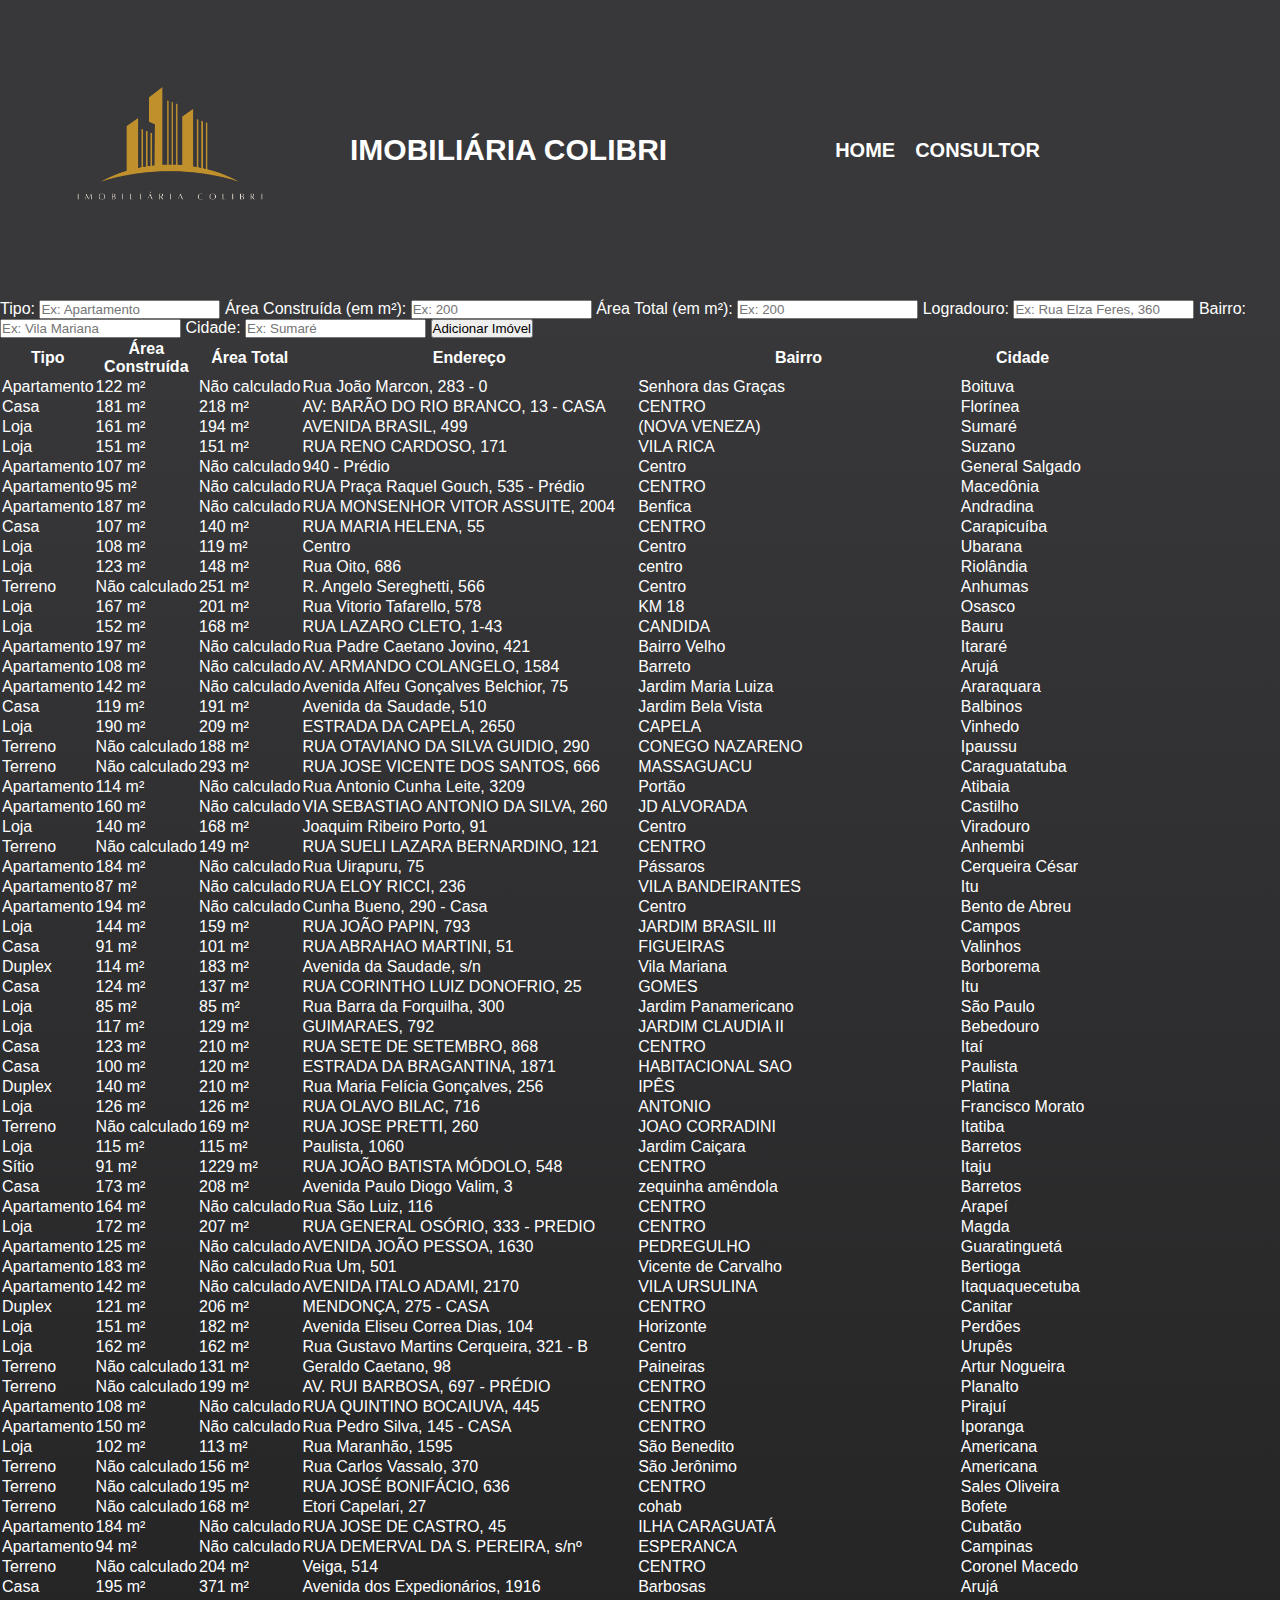
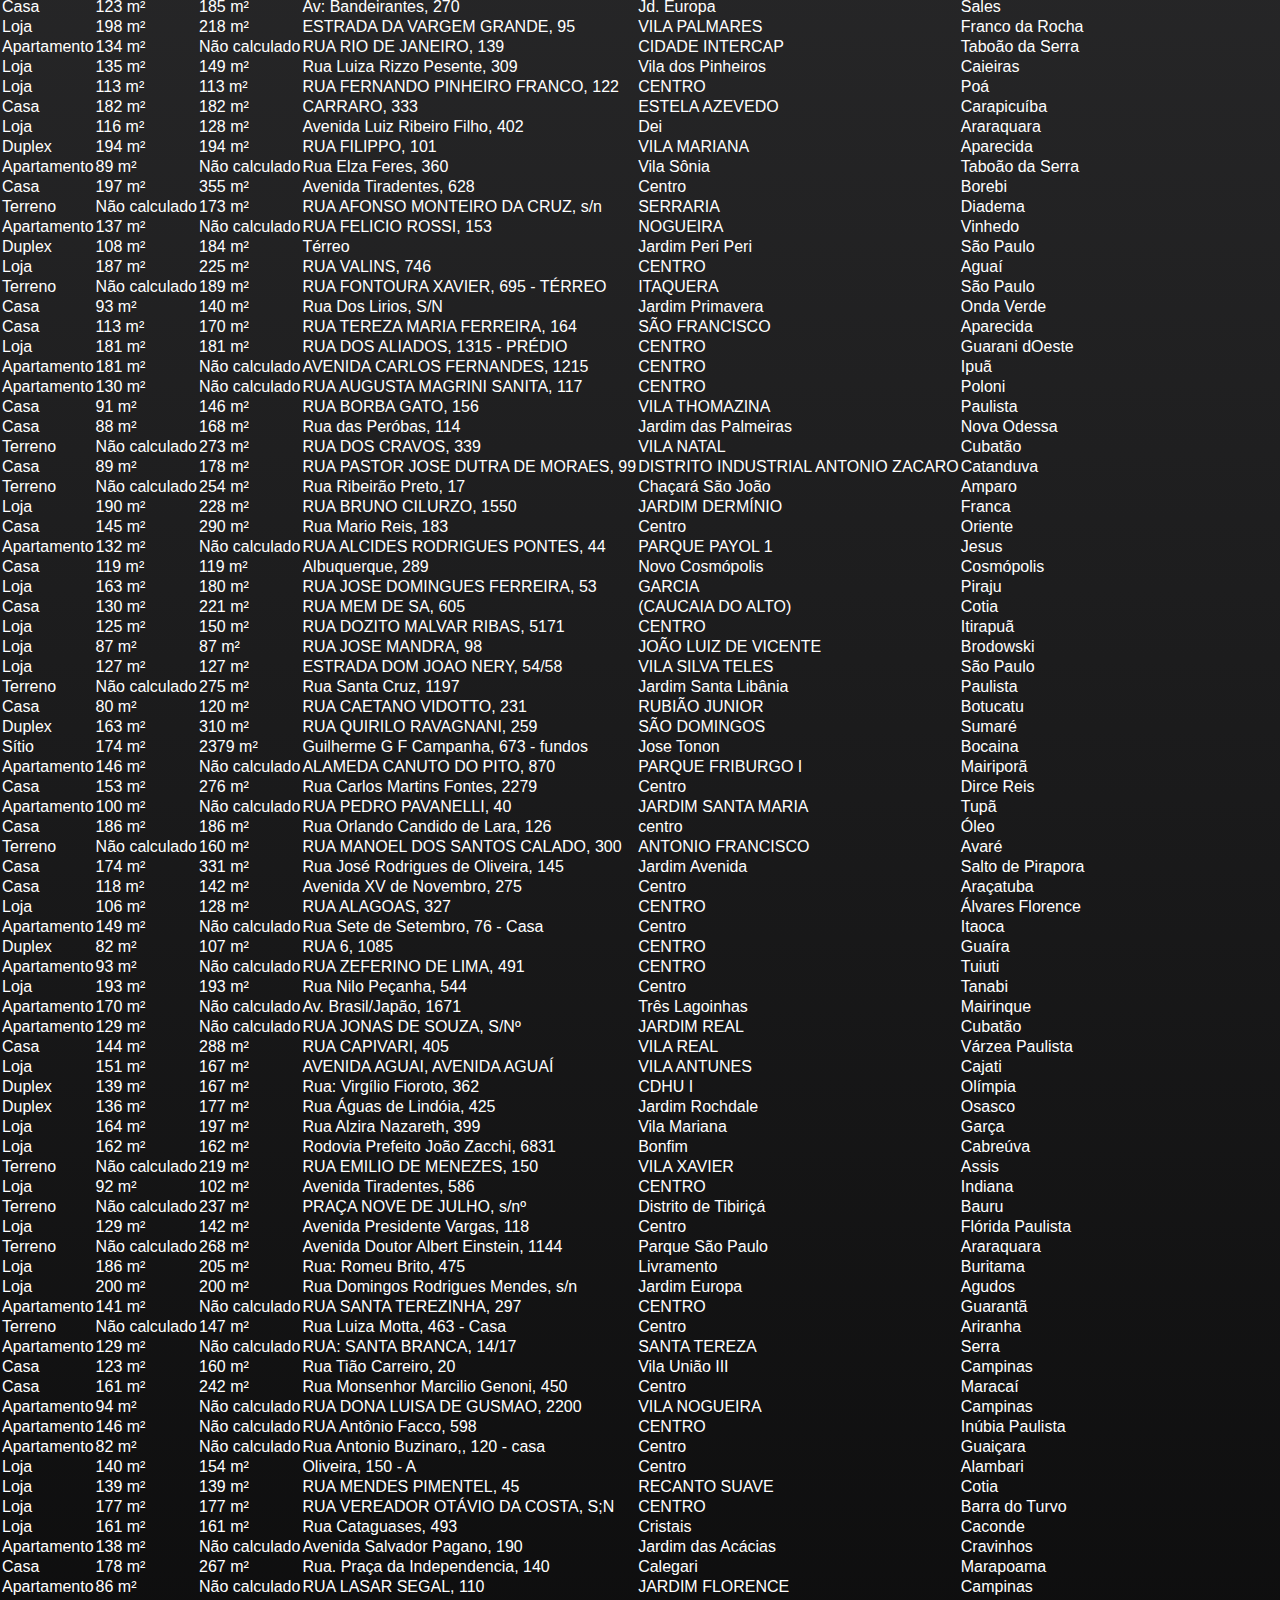
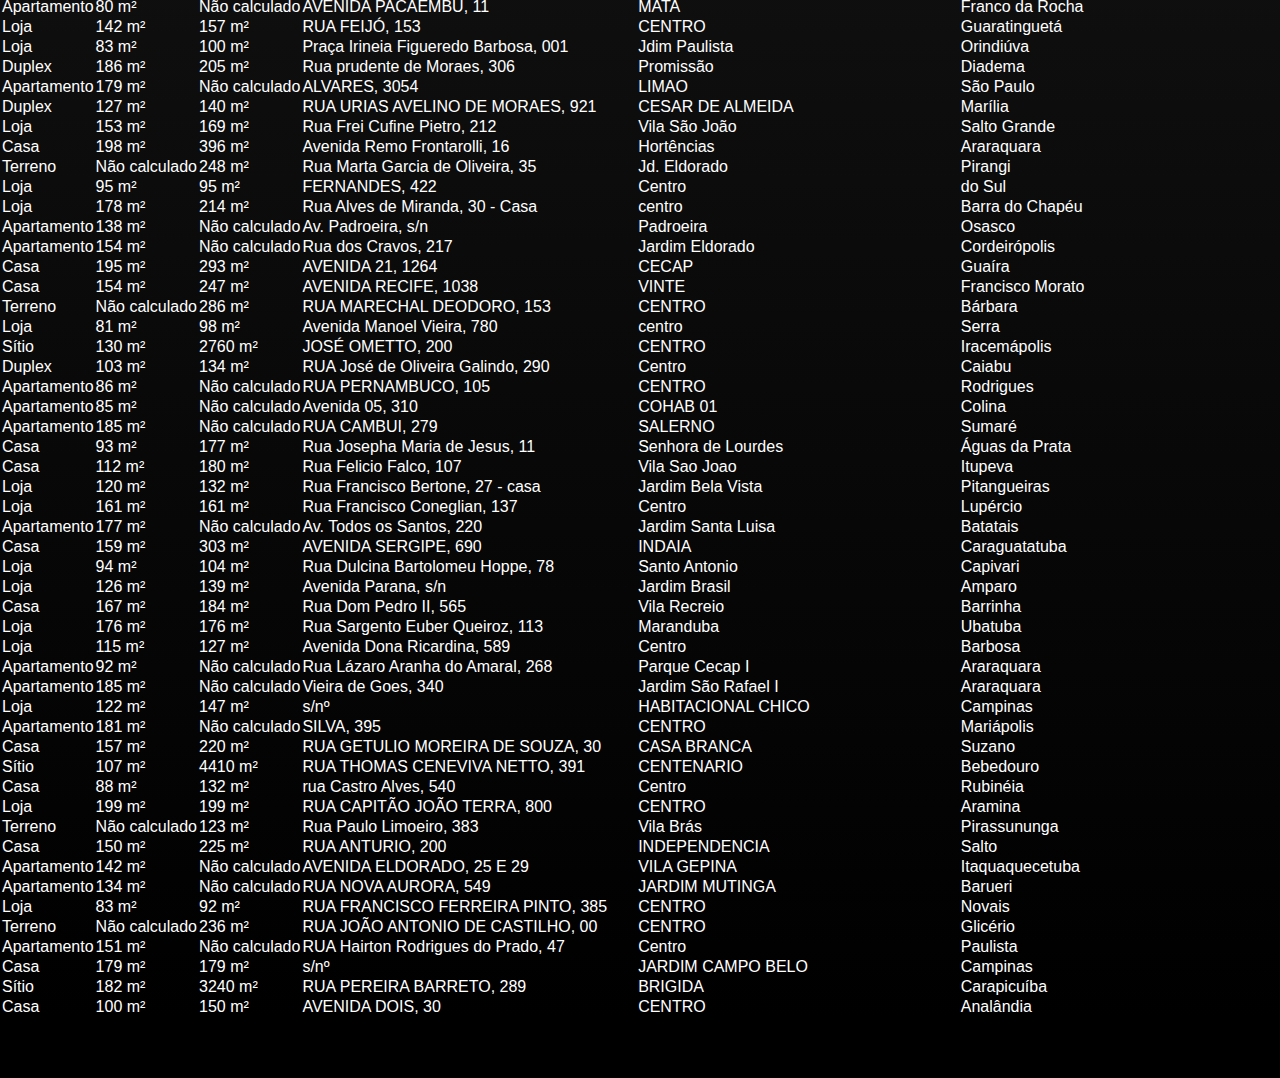
<file: consultor.html>
<!DOCTYPE html>
<html lang="pt-br">

<head>
    <meta charset="UTF-8" />
    <meta name="viewport" content="width=device-width, initial-scale=1.0" />
    <title>Consultor</title>
    <link rel="stylesheet" href="stylesheet/consultor.css">
</head>

<body>
    <header>
        <div class="branding">
            <img src="imagens_consultor/imobiliarialogo.png" alt="Logo da Imobiliária original">
            <h1>Imobiliária Colibri</h1>
        </div>
        <nav>
            <ul class="menu">
                <li><a href="home.html">Home</a></li>
                <li><a href="consultor.html">Consultor</a></li>
            </ul>
        </nav>
    </header>

    <main>

        <label for="inTipo">Tipo: </label>
        <input type="text" id="inTipo" required placeholder="Ex: Apartamento">
        
        <label for="inAreaC">Área Construída (em m²): </label>
        <input type="text" id="inAreaC" required placeholder="Ex: 200">

        <label for="inAreaT">Área Total (em m²): </label>
        <input type="text" id="inAreaT" required placeholder="Ex: 200">

        <label for="inLogradouro">Logradouro: </label>
        <input type="text" id="inLogradouro" required placeholder="Ex: Rua Elza Feres, 360">

        <label for="inBairro">Bairro: </label>
        <input type="text" id="inBairro" required placeholder="Ex: Vila Mariana">

        <label for="inCidade">Cidade: </label>
        <input type="text" id="inCidade" required placeholder="Ex: Sumaré">

        <button type="button" id="btAdicionar">Adicionar Imóvel</button>

        <table id="tbSaida"></table>

        <script src="DadosImobiliaria.js"></script>
        <script src="consultor.js"></script>
    </main>

    <footer></footer>

</body>

</html>
</file>
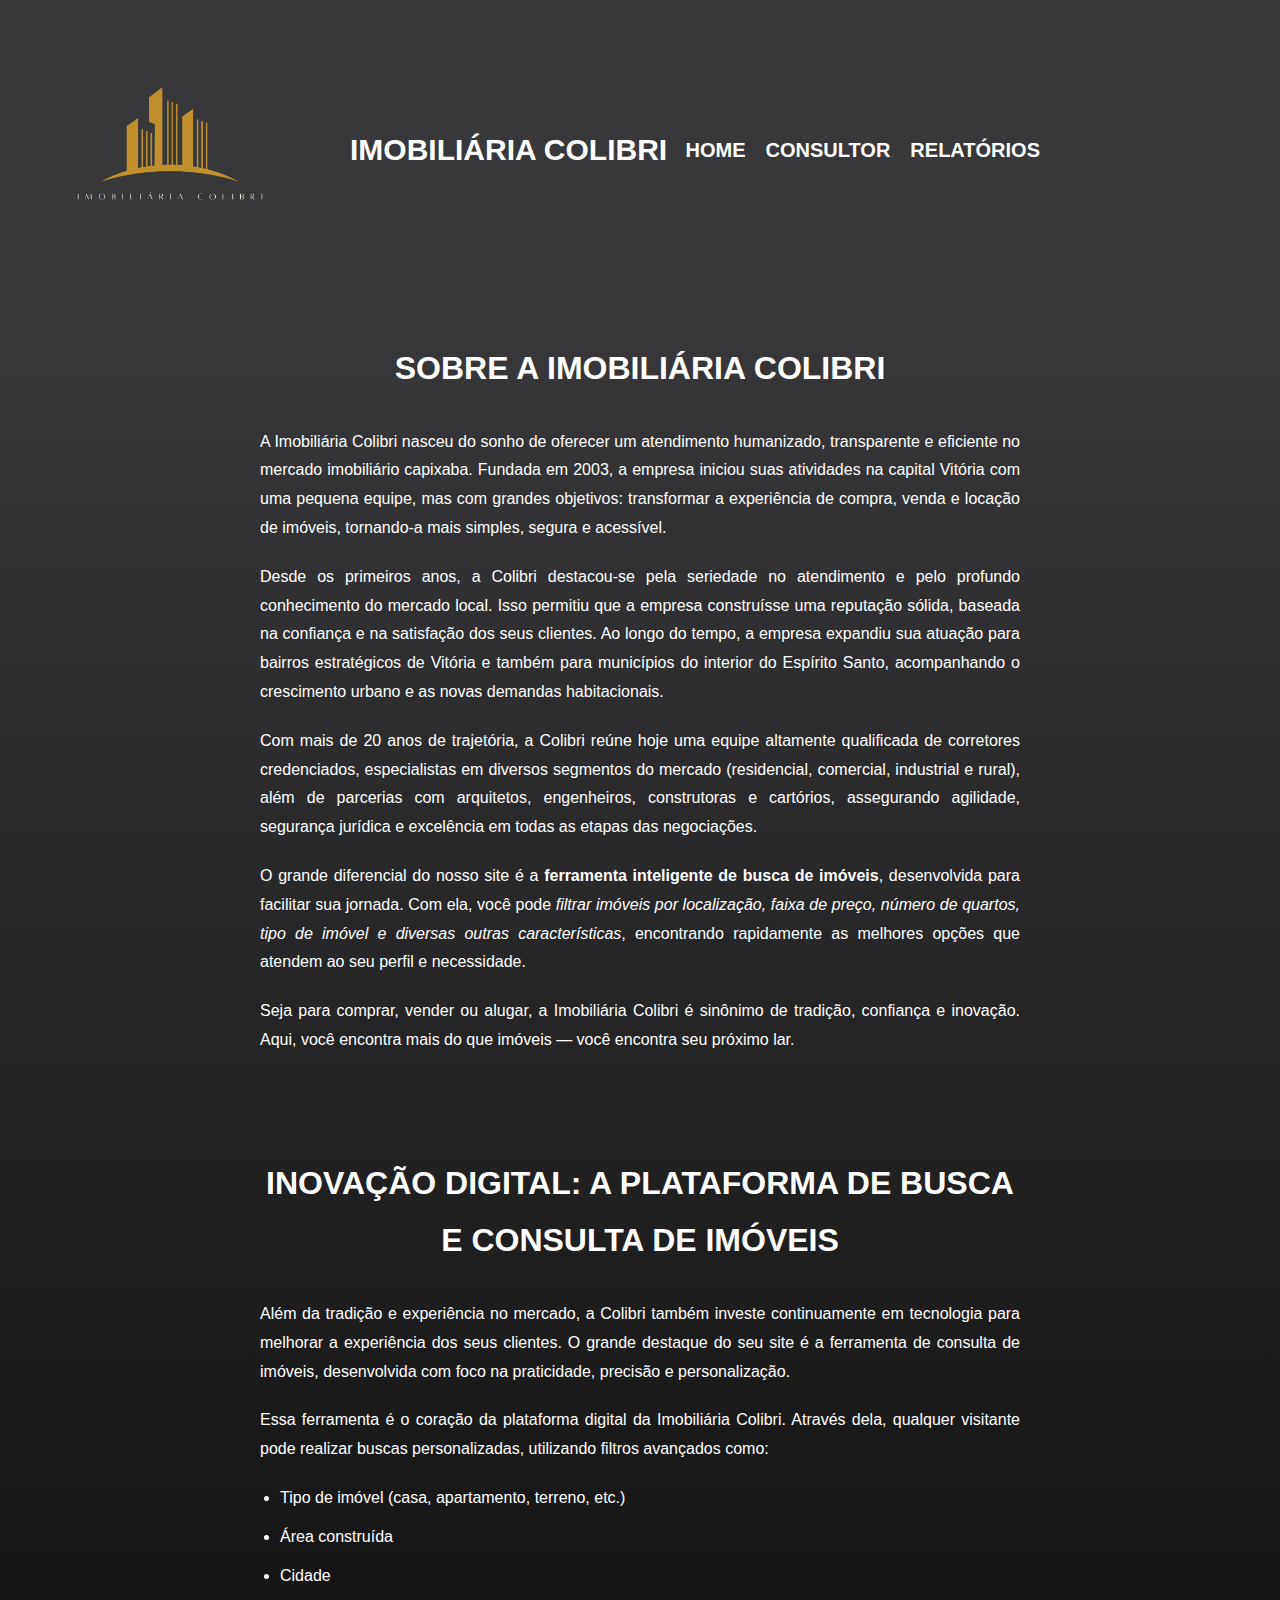
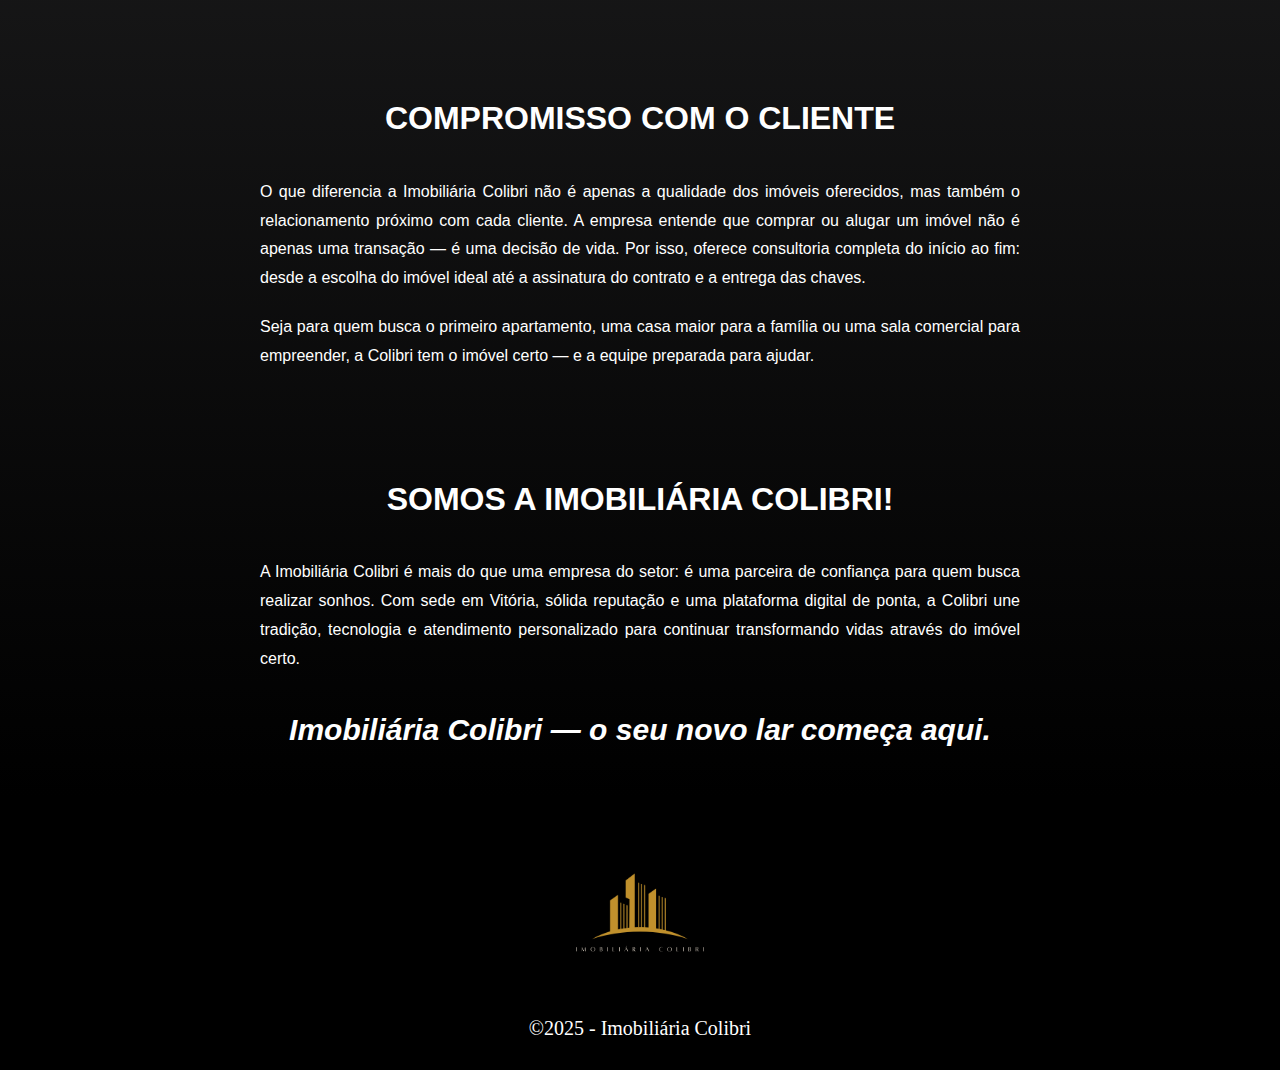
<file: home.html>
<!DOCTYPE html>
<html lang="pt-br">

<head>
  <meta charset="UTF-8">
  <meta http-equiv="X-UA-Compatible" content="IE=edge">
  <meta name="viewport" content="width=device-width, initial-scale=1.0">
  <title>Home Imobiliária</title>
  <link rel="stylesheet" href="stylesheet/home.css">
</head>

<body>
  <header>
    <div class="logo">
      <img src="imagens_home/imobiliarialogo.png" alt="Logo da Imobiliária original">
      <h1>Imobiliária Colibri</h1>
    </div>
    <nav>
      <ul class="menu">
        <li><a href="home.html">Home</a></li>
        <li><a href="consultor.html">Consultor</a></li>
        <li><a href="relatorios.html">Relatórios</a></li>
      </ul>
    </nav>
  </header>

  <main>
    <section class="sobre">
      <h1>Sobre a Imobiliária Colibri</h1>

      <p>A Imobiliária Colibri nasceu do sonho de oferecer um atendimento humanizado, transparente e eficiente no
        mercado imobiliário capixaba. Fundada em 2003, a empresa iniciou suas atividades na capital Vitória com uma
        pequena equipe, mas com grandes objetivos: transformar a experiência de compra, venda e locação de imóveis,
        tornando-a mais simples, segura e acessível.</p>

      <p>Desde os primeiros anos, a Colibri destacou-se pela seriedade no atendimento e pelo profundo conhecimento do
        mercado local. Isso permitiu que a empresa construísse uma reputação sólida, baseada na confiança e na
        satisfação dos seus clientes. Ao longo do tempo, a empresa expandiu sua atuação para bairros estratégicos de
        Vitória e também para municípios do interior do Espírito Santo, acompanhando o crescimento urbano e as novas
        demandas habitacionais.</p>

      <p>Com mais de 20 anos de trajetória, a Colibri reúne hoje uma equipe altamente qualificada de corretores
        credenciados, especialistas em diversos segmentos do mercado (residencial, comercial, industrial e rural), além
        de parcerias com arquitetos, engenheiros, construtoras e cartórios, assegurando agilidade, segurança jurídica e
        excelência em todas as etapas das negociações.</p>

      <p>O grande diferencial do nosso site é a <strong>ferramenta inteligente de busca de imóveis</strong>,
        desenvolvida para facilitar sua jornada. Com ela, você pode <em>filtrar imóveis por localização, faixa de preço,
          número de quartos, tipo de imóvel e diversas outras características</em>, encontrando rapidamente as melhores
        opções que atendem ao seu perfil e necessidade.</p>

      <p>Seja para comprar, vender ou alugar, a Imobiliária Colibri é sinônimo de tradição, confiança e inovação. Aqui,
        você encontra mais do que imóveis — você encontra seu próximo lar.</p>
    </section>

    <section class="consultor">
      <h1>Inovação digital: a plataforma de busca e consulta de imóveis</h1>

      <p>Além da tradição e experiência no mercado, a Colibri também investe continuamente em tecnologia para melhorar a
        experiência dos seus clientes. O grande destaque do seu site é a ferramenta de consulta de imóveis, desenvolvida
        com foco na praticidade, precisão e personalização.</p>

      <p>
        Essa ferramenta é o coração da plataforma digital da Imobiliária Colibri. Através dela, qualquer visitante pode
        realizar buscas personalizadas, utilizando filtros avançados como:
        <li>Tipo de imóvel (casa, apartamento, terreno, etc.)</li>
        <li>Área construída</li>
        <li>Cidade</li>
      </p>
    </section>

    <section class="compromisso">
      <h1>Compromisso com o cliente</h1>

      <p>
        O que diferencia a Imobiliária Colibri não é apenas a qualidade dos imóveis oferecidos, mas também o
        relacionamento próximo com cada cliente. A empresa entende que comprar ou alugar um imóvel não é apenas uma
        transação — é uma decisão de vida. Por isso, oferece consultoria completa do início ao fim: desde a escolha do
        imóvel ideal até a assinatura do contrato e a entrega das chaves.
      </p>

      <p>
        Seja para quem busca o primeiro apartamento, uma casa maior para a família ou uma sala comercial para
        empreender, a Colibri tem o imóvel certo — e a equipe preparada para ajudar.
      </p>
    </section>

    <section class="final">
      <h1>Somos a Imobiliária Colibri!</h1>

      <p>
        A Imobiliária Colibri é mais do que uma empresa do setor: é uma parceira de confiança para quem busca realizar
        sonhos. Com sede em Vitória, sólida reputação e uma plataforma digital de ponta, a Colibri une tradição,
        tecnologia e atendimento personalizado para continuar transformando vidas através do imóvel certo.
      </p>

      <div class="frase-final">
        <em>Imobiliária Colibri — o seu novo lar começa aqui.</em>
      </div>
    </section>
  </main>

  <footer>
    <img src="imagens_home/imobiliarialogopreta.png" alt="Logo da Imobiliária preta">
    <p class="copyright">&copy;2025 - Imobiliária Colibri</p>
  </footer>
</body>
</file>
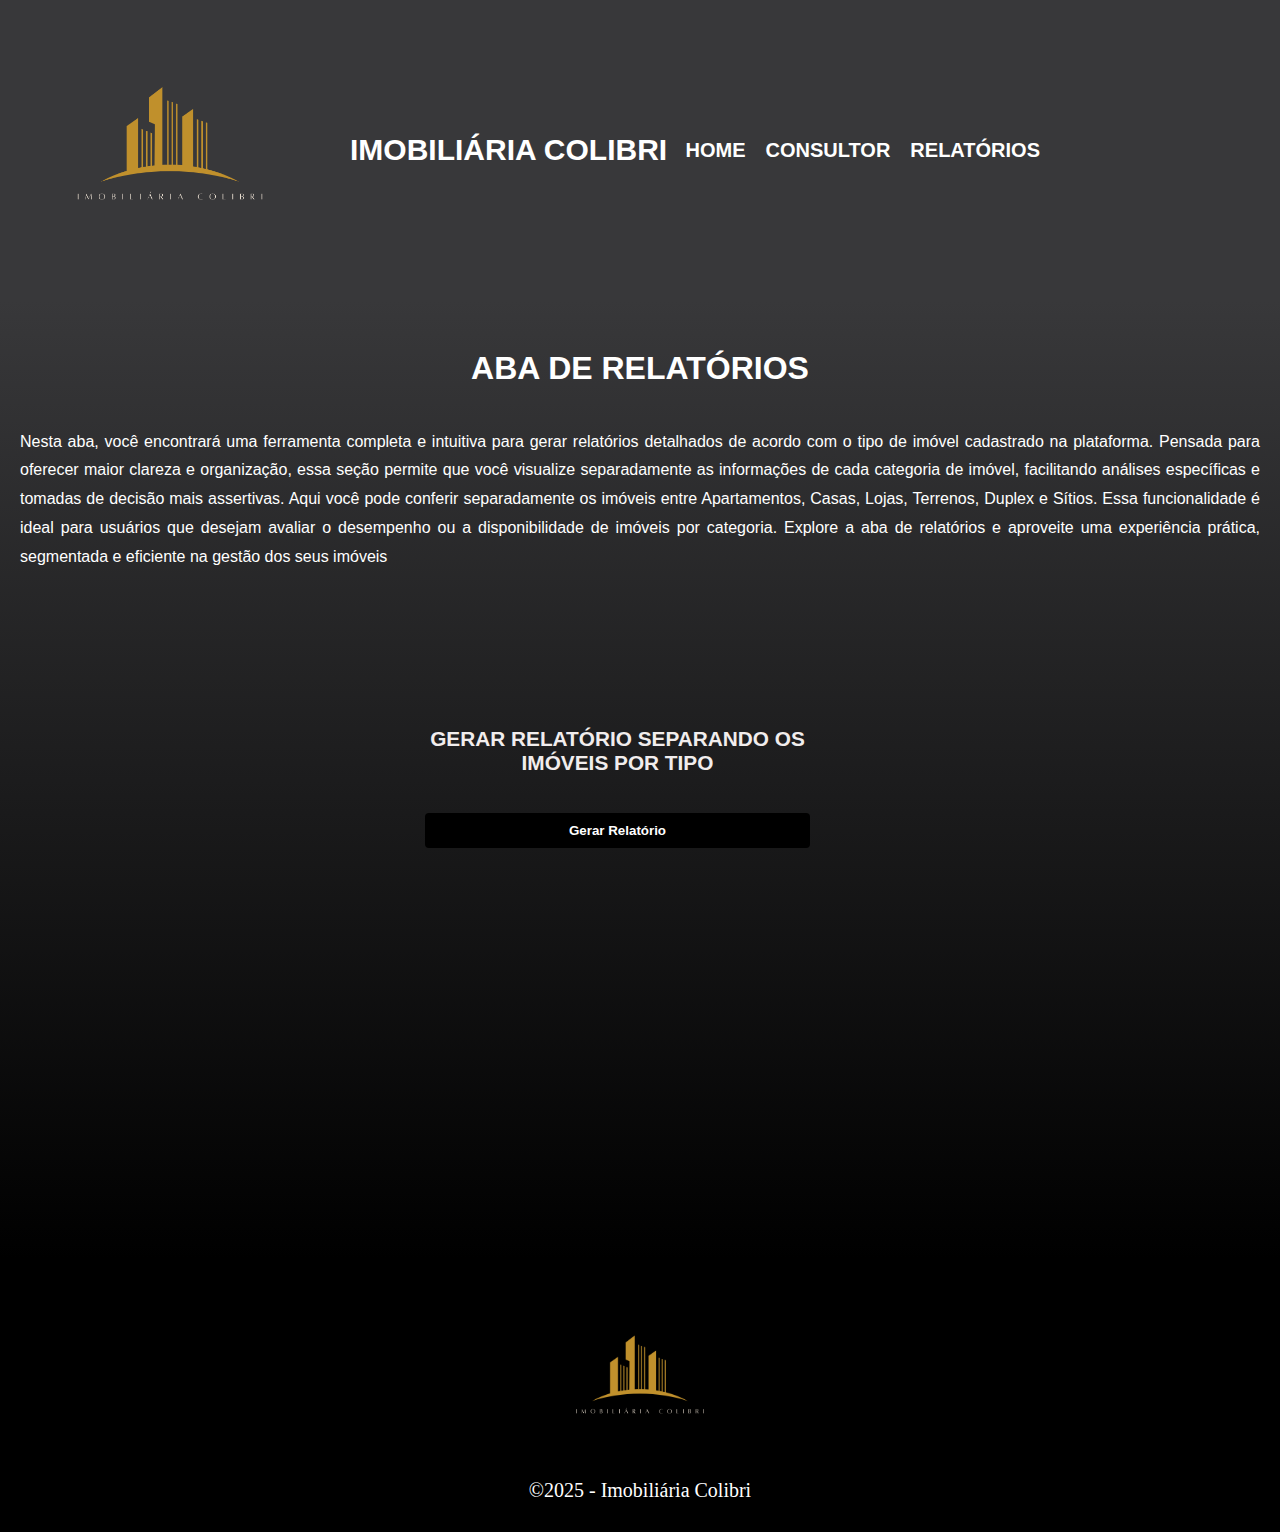
<file: relatorios.html>
<!DOCTYPE html>
<html lang="pt-br">

<head>
    <meta charset="UTF-8" />
    <meta name="viewport" content="width=device-width, initial-scale=1.0" />
    <title>Relatórios</title>
    <link rel="stylesheet" href="stylesheet/relatorios.css">
</head>

<body>
    <header>
        <div class="logo">
            <img src="imagens_relatorios/imobiliarialogo.png" alt="Logo da Imobiliária original">
            <h1>Imobiliária Colibri</h1>
        </div>
        <nav>
            <ul class="menu">
                <li><a href="home.html">Home</a></li>
                <li><a href="consultor.html">Consultor</a></li>
                <li><a href="relatorios.html">Relatórios</a></li>
            </ul>
        </nav>
    </header>

    <main>
        <section class="textoRelatorio">
            <h1>Aba de Relatórios</h1>

            <p>Nesta aba, você encontrará uma ferramenta completa e intuitiva para gerar relatórios detalhados de acordo
                com o tipo de imóvel cadastrado na plataforma. Pensada para oferecer maior clareza e organização, essa
                seção permite que você visualize separadamente as informações de cada categoria de imóvel, facilitando
                análises específicas e tomadas de decisão mais assertivas. Aqui você pode conferir separadamente os
                imóveis entre Apartamentos, Casas, Lojas, Terrenos, Duplex e Sítios. Essa funcionalidade é ideal para
                usuários que desejam avaliar o desempenho ou a disponibilidade de imóveis por categoria. Explore a aba
                de relatórios e aproveite uma experiência prática, segmentada e eficiente na gestão dos seus imóveis</p>
        </section>

        <section class="relatorios">
            <!--Função para gerar um relatório detalhado separando os imóveis conforme seus tipos-->
            <form id="relatorioDeTipos" class="formRelatorioTipo">
                <h3 class="tituloRelatorioTipo">Gerar relatório separando os imóveis por tipo</h3>

                <input type="submit" value="Gerar Relatório" class="botaoRelatorioTipo">
            </form>
            <form action=""></form>
        </section>
        
        <section class="tabelas">
            <table id="tbApartamentos" class="tabelaRelatorioTipo"></table>
            <table id="tbCasas" class="tabelaRelatorioTipo"></table>
            <table id="tbLojas" class="tabelaRelatorioTipo"></table>
            <table id="tbTerrenos" class="tabelaRelatorioTipo"></table>
            <table id="tbDuplex" class="tabelaRelatorioTipo"></table>
            <table id="tbSitios" class="tabelaRelatorioTipo"></table>
        </section>

        <script src="DadosImobiliaria.js"></script>
        <script src="relatorios.js"></script>
    </main>

    <footer>
        <img src="imagens_relatorios/imobiliarialogopreta.png" alt="Logo da Imobiliária preta">
        <p class="copyright">&copy;2025 - Imobiliária Colibri</p>
    </footer>

</body>
</file>
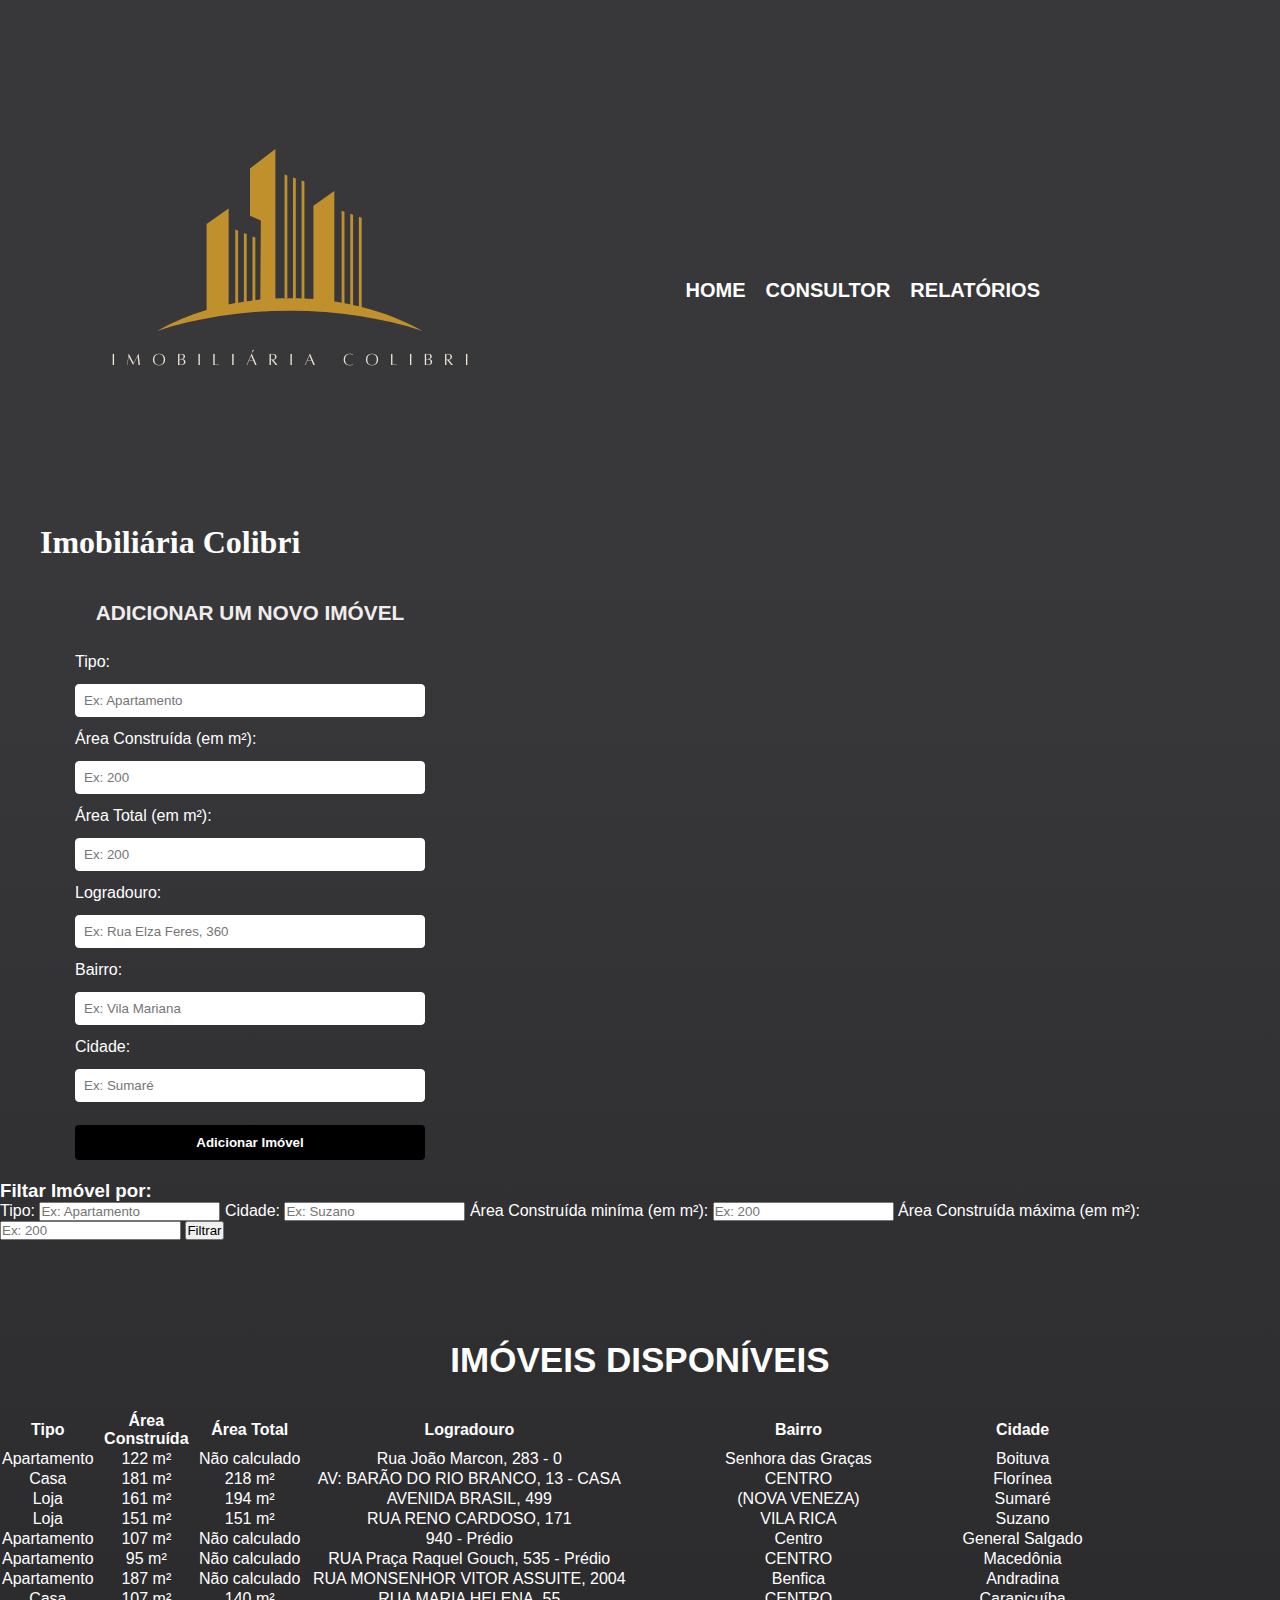
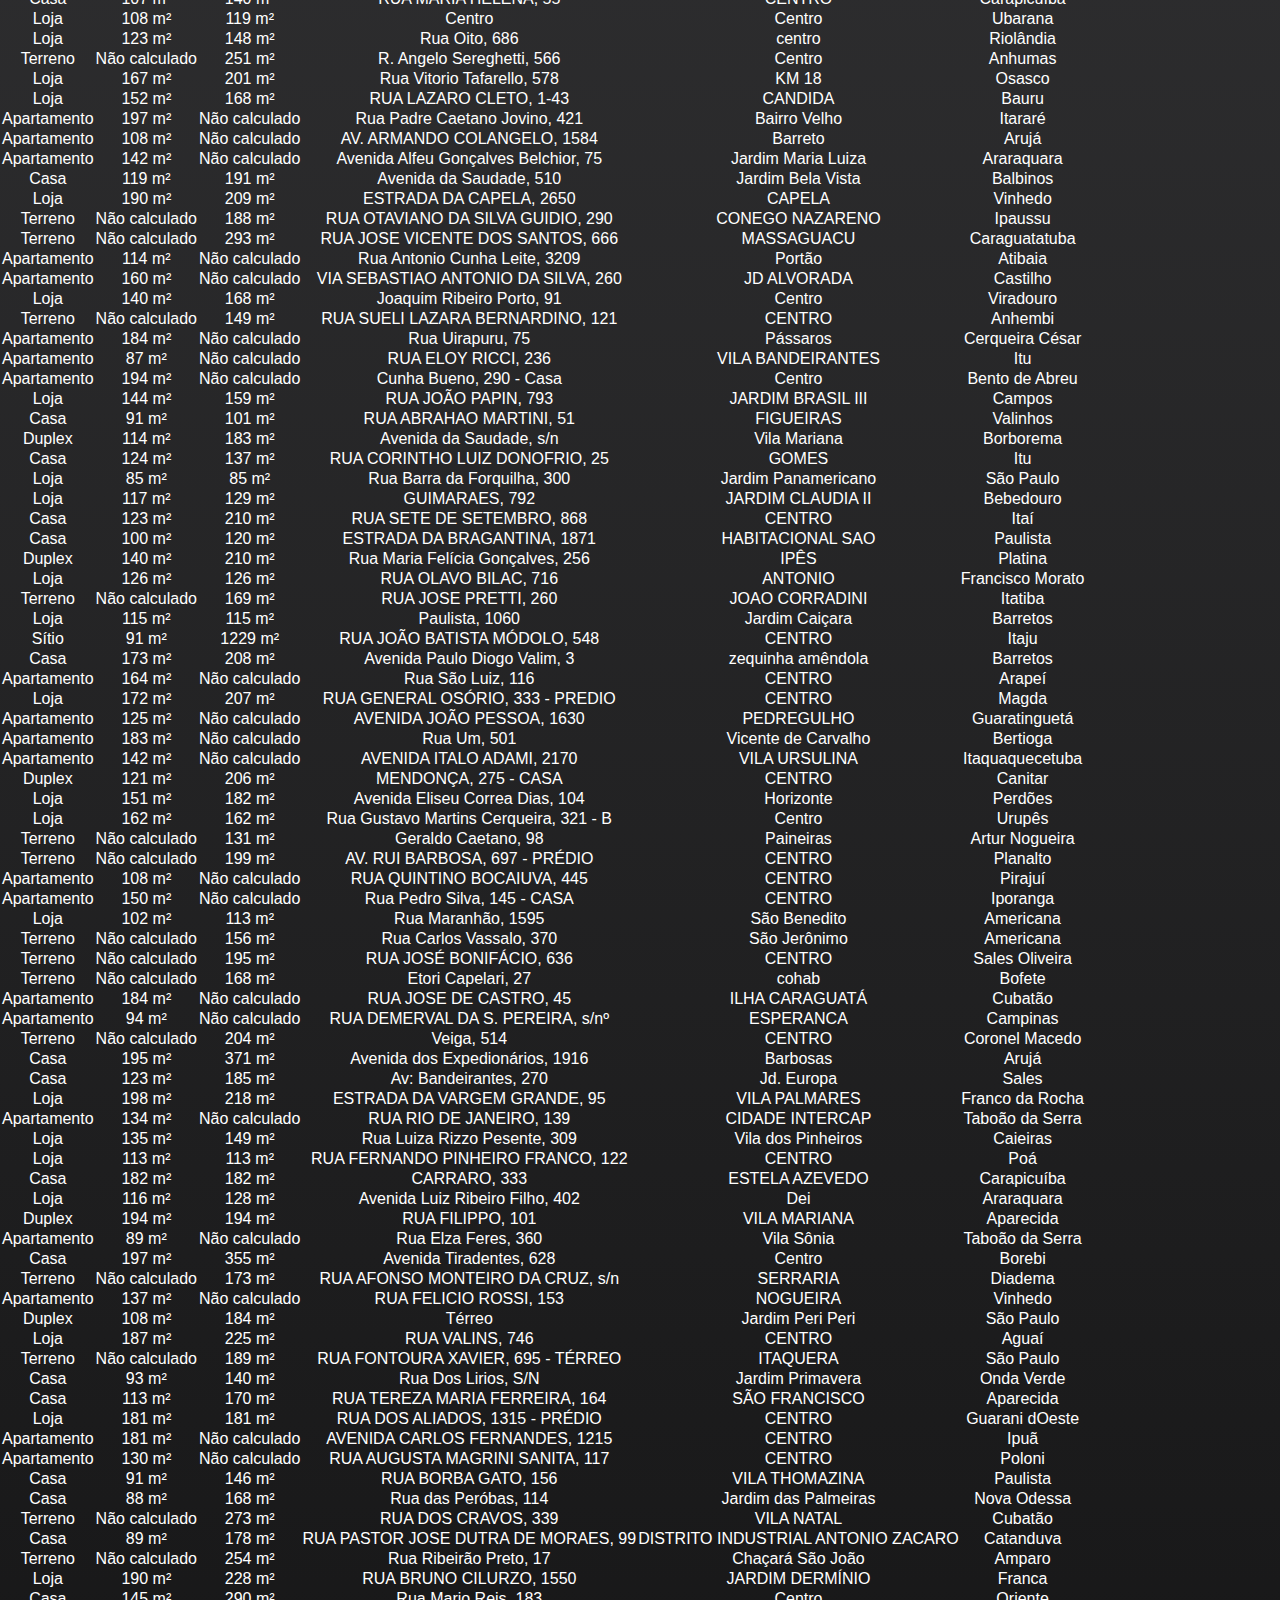
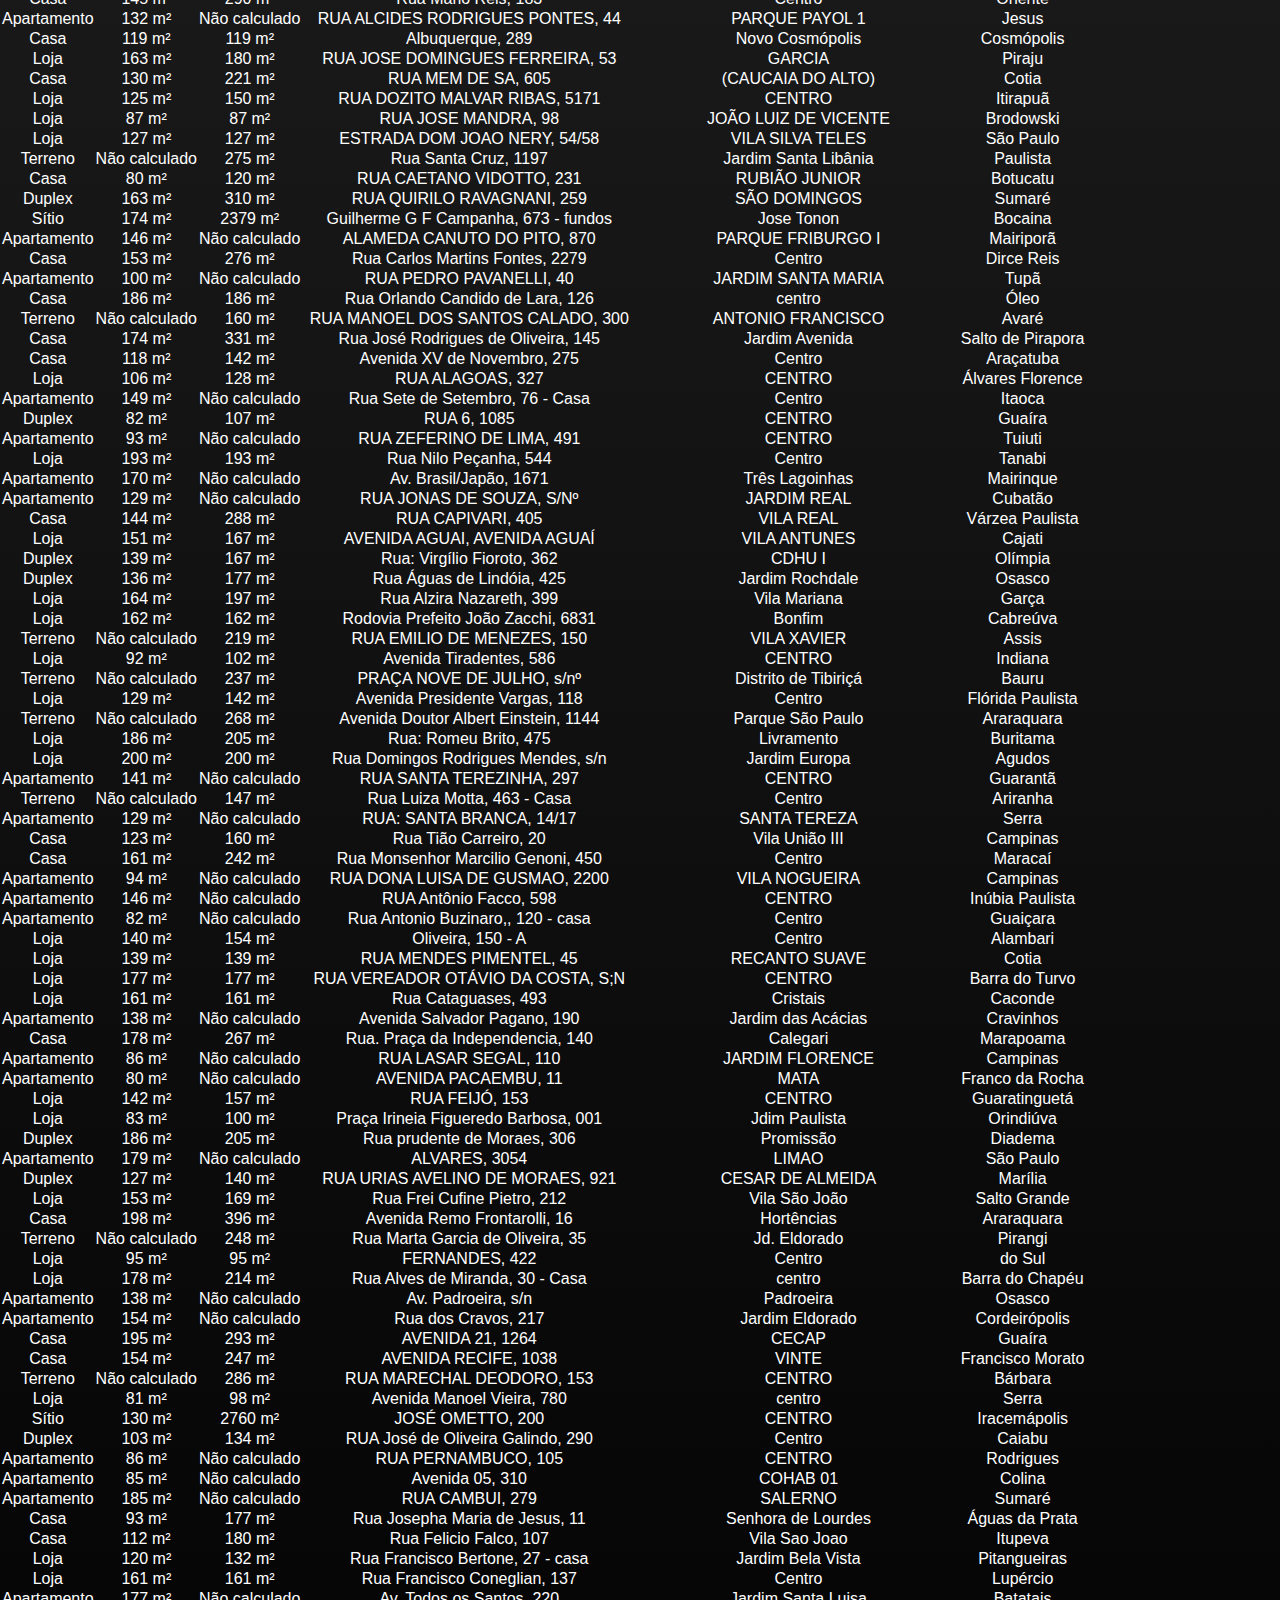
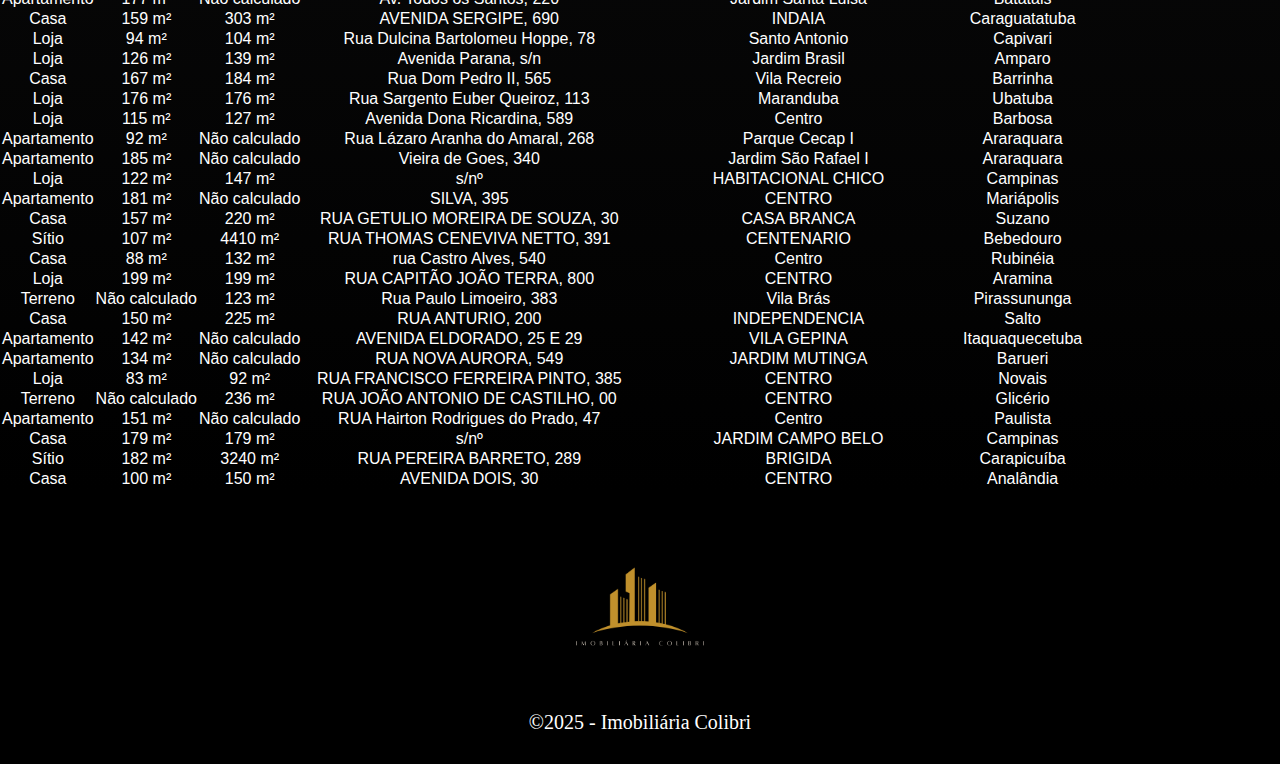
<file: html/consultor.html>
<!DOCTYPE html>
<html lang="pt-br">

<head>
    <meta charset="UTF-8" />
    <meta name="viewport" content="width=device-width, initial-scale=1.0" />
    <title>Consultor</title>
    <link rel="stylesheet" href="../stylesheet/consultor.css">
</head>

<body>
    <header>
        <div class="logo">
            <img src="../imagens_consultor/imobiliarialogo.png" alt="Logo da Imobiliária original">
            <h1>Imobiliária Colibri</h1>
        </div>
        <nav>
            <ul class="menu">
                <li><a href="home.html">Home</a></li>
                <li><a href="consultor.html">Consultor</a></li>
                <li><a href="relatorios.html">Relatórios</a></li>
            </ul>
        </nav>
    </header>

    <main>
        <section class="formularios">
            <!--Formulário de Adição imóveis-->
            <form id="formAdicionarImovel" class="formularioAdImovel">
                <h3 class="tituloAdFormulario">Adicionar um novo Imóvel</h3>

                <label for="inTipo">Tipo: </label>
                <input type="text" id="inTipo" class="inputAdFormulario" required placeholder="Ex: Apartamento">

                <label for="inAreaC">Área Construída (em m²): </label>
                <input type="number" id="inAreaC" class="inputAdFormulario" placeholder="Ex: 200">

                <label for="inAreaT">Área Total (em m²): </label>
                <input type="number" id="inAreaT" class="inputAdFormulario" placeholder="Ex: 200">

                <label for="inLogradouro">Logradouro: </label>
                <input type="text" id="inLogradouro" class="inputAdFormulario" required placeholder="Ex: Rua Elza Feres, 360">

                <label for="inBairro">Bairro: </label>
                <input type="text" id="inBairro" class="inputAdFormulario" required placeholder="Ex: Vila Mariana">

                <label for="inCidade">Cidade: </label>
                <input type="text" id="inCidade" class="inputAdFormulario" required placeholder="Ex: Sumaré">

                <input type="submit" value="Adicionar Imóvel" class="botaoAdFormulario">
            </form>

            <!--Formulário para filtrar imóveis com base no tipo ou cidade ou área construída-->
            <form id="formFiltroImoveis" class="formularioFiltroImoveis">
                <h3 class="tituloFormFiltro">Filtar Imóvel por: </h3>

                <label for="inTipo2">Tipo: </label>
                <input type="text" id="inTipo2" class="inputFormFiltro" placeholder="Ex: Apartamento">

                <label for="inCidade2">Cidade: </label>
                <input type="text" id="inCidade2" class="inputFormFiltro" placeholder="Ex: Suzano">

                <label for="inAreaMin">Área Construída miníma (em m²): </label>
                <input type="number" id="inAreaMin" class="inputFormFiltro" placeholder="Ex: 200">

                <label for="inAreaMax">Área Construída máxima (em m²): </label>
                <input type="number" id="inAreaMax" class="inputFormFiltro" placeholder="Ex: 200">

                <input type="submit" value="Filtrar" class="botaoFormFiltro">
            </form>
        </section>


        <section class="tabela">
            <h1>Imóveis Disponíveis</h1>
            <table id="tbSaida" class="tabelaImoveis"></table>
        </section>



        <script src="../javascript/DadosImobiliaria.js"></script>
        <script src="../javascript/consultor.js"></script>
    </main>

    <footer>
        <img src="../imagens_home/imobiliarialogopreta.png" alt="Logo da Imobiliária preta">
        <p class="copyright">&copy;2025 - Imobiliária Colibri</p>
    </footer>

</body>
</file>
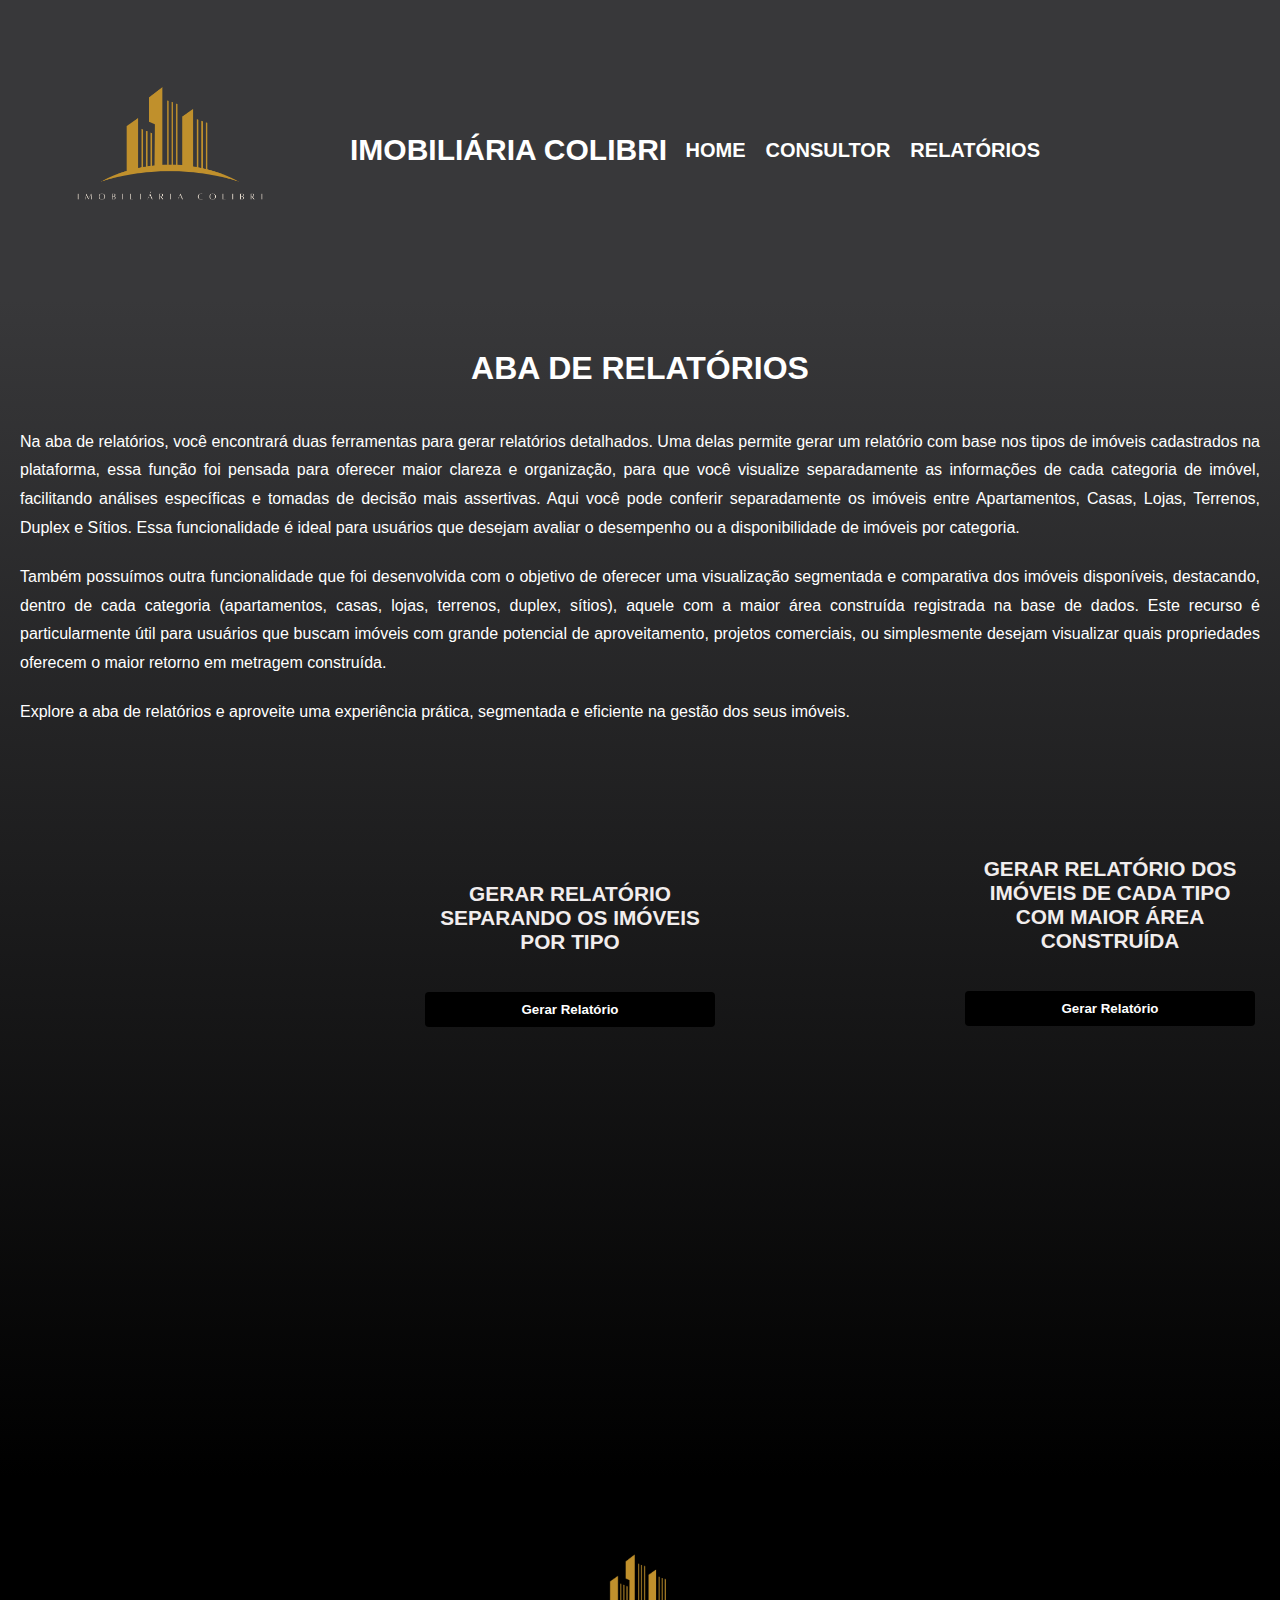
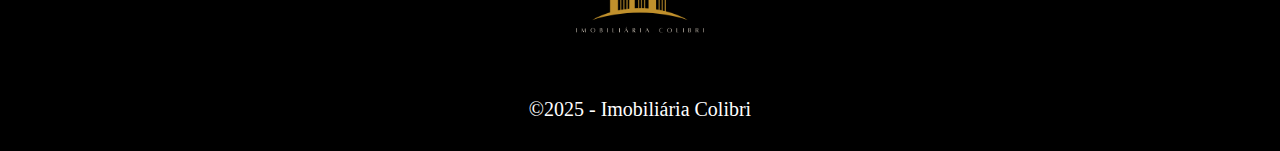
<file: html/relatorios.html>
<!DOCTYPE html>
<html lang="pt-br">

<head>
    <meta charset="UTF-8" />
    <meta name="viewport" content="width=device-width, initial-scale=1.0" />
    <title>Relatórios</title>
    <link rel="stylesheet" href="../stylesheet/relatorios.css">
</head>

<body>
    <header>
        <div class="logo">
            <img src="../imagens_relatorios/imobiliarialogo.png" alt="Logo da Imobiliária original">
            <h1>Imobiliária Colibri</h1>
        </div>
        <nav>
            <ul class="menu">
                <li><a href="home.html">Home</a></li>
                <li><a href="consultor.html">Consultor</a></li>
                <li><a href="relatorios.html">Relatórios</a></li>
            </ul>
        </nav>
    </header>

    <main>
        <section class="textoRelatorio">
            <h1>Aba de Relatórios</h1>

            <p>
                Na aba de relatórios, você encontrará duas ferramentas para gerar relatórios detalhados. Uma delas
                permite gerar um relatório com base nos tipos de imóveis cadastrados na plataforma, essa função foi
                pensada para
                oferecer maior clareza e organização, para que você visualize separadamente as informações de cada
                categoria de imóvel, facilitando
                análises específicas e tomadas de decisão mais assertivas. Aqui você pode conferir separadamente os
                imóveis entre Apartamentos, Casas, Lojas, Terrenos, Duplex e Sítios. Essa funcionalidade é ideal para
                usuários que desejam avaliar o desempenho ou a disponibilidade de imóveis por categoria.
            </p>

            <p>
                Também possuímos outra funcionalidade que foi desenvolvida com o objetivo de oferecer uma visualização
                segmentada e comparativa dos imóveis disponíveis, destacando, dentro de cada categoria (apartamentos,
                casas, lojas, terrenos, duplex, sítios), aquele com a maior área construída registrada na base de dados.
                Este recurso é particularmente útil para usuários que buscam imóveis com grande potencial de
                aproveitamento, projetos comerciais, ou simplesmente desejam visualizar quais propriedades oferecem o
                maior retorno em metragem construída.
            </p>

            <p>
                Explore a aba de relatórios e aproveite uma experiência prática, segmentada e eficiente na gestão dos
                seus imóveis.
            </p>
        </section>

        <section class="relatorios">
            <!--Função para gerar um relatório detalhado separando os imóveis conforme seus tipos-->
            <form id="relatorioDeTipos" class="formRelatorioTipo">
                <h3 class="tituloRelatorioTipo">Gerar relatório separando os imóveis por tipo</h3>

                <input type="submit" value="Gerar Relatório" class="botaoRelatorioTipo">
            </form>

            <!--Função para gerar um relatório que lista os imóveis de cada tipo com maior área construída-->
            <form id="relatorioDeArea" class="formRelatorioArea">
                <h3 class="tituloRelatorioArea">Gerar Relatório dos imóveis de cada tipo com maior área construída</h3>

                <input type="submit" value="Gerar Relatório" class="botaoRelatorioArea">
            </form>
        </section>

        <section class="tabelas">
            <div id="divApartamentos">
                <table id="tbApartamentos" class="tabelaRelatorioTipo"></table>
            </div>
            <div id="divCasas">
                <table id="tbCasas" class="tabelaRelatorioTipo"></table>
            </div>
            <div id="divLojas">
                <table id="tbLojas" class="tabelaRelatorioTipo"></table>
            </div>
            <div id="divTerrenos">
                <table id="tbTerrenos" class="tabelaRelatorioTipo"></table>
            </div>
            <div id="divDuplex">
                <table id="tbDuplex" class="tabelaRelatorioTipo"></table>
            </div>
            <div id="divSitios">
                <table id="tbSitios" class="tabelaRelatorioTipo"></table>
            </div>
            <div id="divMaiorArea">
                <table id="tbMaiorArea" class="tabelaRelatorioTipo"></table>
            </div>
        </section>

        <script src="../javascript/DadosImobiliaria.js"></script>
        <script src="../javascript/relatorios.js"></script>
    </main>

    <footer>
        <img src="../imagens_relatorios/imobiliarialogopreta.png" alt="Logo da Imobiliária preta">
        <p class="copyright">&copy;2025 - Imobiliária Colibri</p>
    </footer>

</body>
</file>
<file: stylesheet/consultor.css>
/* RESET */
* {
    margin: 0;
    padding: 0;
    box-sizing: border-box;
}

/* HEADER */
header {
    background-color: #38383a;
    color: #ffffff;
    display: flex;
    align-items: center;
    justify-content: space-between;
    padding: 20px 40px;
    width: 100%;
    flex-wrap: wrap;
}


.branding {
    display: flex;
    align-items: center;
    gap: 50px;
}

.branding h1 {
    text-transform: uppercase;
    font-size: 30px;
    margin: 0;
    font-family: Arial, Helvetica, sans-serif;
}

.branding img {
    height: 260px;
    width: auto;
    display: block;
}

nav ul.menu {
    list-style: none;
    display: flex;
    gap: 20px;
    padding: 0;
    margin-right: 200px;
}

nav ul.menu li a {
    font-family: Arial, Helvetica, sans-serif;
    text-decoration: none;
    color: #ffffff;
    font-weight: bold;
    transition: color 0.3s ease;
    text-transform: uppercase;
    font-size: 20px;
}

nav ul.menu li a:hover {
    border-bottom: 2px solid #f5c518;
}

/* MAIN */

/* Estilização principal do Main */
main {
    background: linear-gradient(#38383a, black);
    font-family: Arial, Helvetica, sans-serif;
    color: white;
}

/* Estilização de todo o Formulário de Adicionar Imóveis */
.formularioAdImovel {
    display: flex;
    flex-direction: column;
    align-items: flex-start;
    width: 100%;
    max-width: 400px;
    gap: 13px;
    padding: 20px 25px;
    margin-left: 50px;
}

/* Estilização do Título do formulário */
.tituloAdFormulario {
    text-align: center;
    text-transform: uppercase;
    width: 100%;
    margin-bottom: 15px;
    font-size: 1.3rem;
    color: rgb(241, 237, 237);
}

/* Estilização dos campos de input*/
.inputAdFormulario {
    width: 100%;
    padding: 8px;
    border: 1px solid #ffffff;
    border-radius: 4px;
}

/* Estilização do botão de adicionar*/
.botaoAdFormulario {
    width: 100%;
    margin-top: 10px;
    padding: 10px;
    background-color: black;
    color: white;
    border: none;
    border-radius: 4px;
    cursor: pointer;
    font-weight: bold;
    transition: background-color 0.3s;
}

.botaoAdFormulario:hover {
    background-color: red;
}

/* Estilização Section da Tabela + H1 */
.tabela {
  margin-top: 100px;
  text-align: center;
  padding-bottom: 1px;
}

/* Título da seção */
.tabela h1 {
  font-size: 35px;
  margin-bottom: 30px;
  text-transform: uppercase;
}


/* Estilização principal da tabela */
.tabelaAdImoveis {
    width: 90%;
    max-width: 1500px;
    margin: 40px auto;
    border-collapse: collapse;
    font-family: Arial, sans-serif;
    font-size: 17px;
    background-color: #1e1e1e;
    box-shadow: 0 0 12px rgba(255, 255, 255, 0.05);
}

/* Estilização tHead da tabela*/
.tabelaAdImoveis thead {
    background-color: #333333;
}

.tabelaAdImoveis thead th {
    padding: 14px 20px;
    text-align: center;
    font-weight: bold;
    border-bottom: 1px solid #444;
}

/* Estilização tBody da tabela */
.tabelaAdImoveis tbody td {
    padding: 14px 20px;
    border-bottom: 1px solid #2a2a2a;
}

.tabelaAdImoveis td,
.tabelaAdImoveis th {
    border-right: 1px solid #333333;
}

/* FOOTER */

footer {
    background-color: #000;
    padding: 30px 20px;
    text-align: center;
}

footer img {
    max-width: 180px;
    height: auto;
    display: block;
    margin: 0 auto 10px;
}

footer .copyright {
    color: white;
    font-size: 20px;
}
</file>
<file: stylesheet/home.css>
/* RESET */
* {
    margin: 0;
    padding: 0;
    box-sizing: border-box;
}
  
/* HEADER */
header {
    background-color: #38383a;
    color: #ffffff;
    display: flex;
    align-items: center;
    justify-content: space-between;
    padding: 20px 40px;
    width: 100%;
    flex-wrap: wrap;
}
  

.logo {
    display: flex;
    align-items: center;
    gap: 50px;
}
  
.logo h1 {
    text-transform: uppercase;
    font-size: 30px;
    margin: 0;
    font-family: Arial, Helvetica, sans-serif;
}
  
.logo img {
    height: 260px;
    width: auto;
    display: block;
}
  
nav ul.menu {
    list-style: none;
    display: flex;
    gap: 20px;
    padding: 0;
    margin-right: 200px;
}
  
nav ul.menu li a {
    font-family:Arial, Helvetica, sans-serif;
    text-decoration: none;
    color: #ffffff;
    font-weight: bold;
    transition: color 0.3s ease;
    text-transform: uppercase;
    font-size: 20px;
}
  
  nav ul.menu li a:hover {
    border-bottom: 2px solid #f5c518;
}

/* MAIN */
main {
    background: linear-gradient(#38383a, black);
    font-family: Arial, Helvetica, sans-serif;
}

.imgHome {
  display: block;
  max-width: 100%;
  height: auto;
  margin: 0 auto 30px;
  border-radius: 10px;
  box-shadow: 0 0 12px rgba(0, 0, 0, 0.6);
}

/* TEXTO SOBRE A IMOBILIÁRIA */
.sobre {
  max-width: 800px;
  margin: 0 auto;
  padding: 40px 20px;
  text-align: justify;
  line-height: 1.8;
  position: relative;
  font-family: Arial, sans-serif;
}

.sobre h1 {
  text-align: center;
  margin-bottom: 30px;
  font-size: 2em;
  text-transform: uppercase;
  color: white;
}

.sobre p {
  margin-bottom: 20px;
  line-height: 1.8;
  color: white;
}

/* TEXTO SOBRE O CONSULTOR */
.consultor {
  max-width: 800px;
  margin: 0 auto;
  padding: 40px 20px;
  text-align: justify;
  line-height: 1.8;
  position: relative;
  font-family: Arial, sans-serif;
  color: white;
}

.consultor h1 {
  text-align: center;
  margin-bottom: 30px;
  font-size: 2em;
  text-transform: uppercase;
  color: white;
}

.consultor p {
  text-align: justify;
  line-height: 1.8;
  margin-bottom: 20px;
}

.consultor li {
  margin-left: 20px;
  margin-bottom: 10px;
  line-height: 1.8;
  color: white;
}

/* TEXTO COMPROMISSO COM CLIENTE */

.compromisso {
  max-width: 800px;
  margin: 0 auto;
  padding: 40px 20px;
  text-align: justify;
  line-height: 1.8;
  position: relative;
  font-family: Arial, sans-serif;
  color: white;
}

.compromisso h1 {
  text-align: center;
  margin-bottom: 30px;
  font-size: 2em;
  text-transform: uppercase;
  color: white;
}

.compromisso p {
  text-align: justify;
  line-height: 1.8;
  margin-bottom: 20px;
}

/* TEXTO FINAL */

.final {
  max-width: 800px;
  margin: 0 auto;
  padding: 40px 20px;
  text-align: justify;
  line-height: 1.8;
  position: relative;
  font-family: Arial, sans-serif;
  color: white;
}

.final h1 {
  text-align: center;
  margin-bottom: 30px;
  font-size: 2em;
  text-transform: uppercase;
  color: white;
}

.final p {
  text-align: justify;
  line-height: 1.8;
  margin-bottom: 20px;
}

.frase-final {
  text-align: center;
  font-size: 30px;
  font-weight: bold;
  margin-top: 30px;
  color: white;
}

/* FOOTER */

footer {
  background-color: #000;
  padding: 30px 20px;
  text-align: center;
}

footer img {
  max-width: 180px;
  height: auto;
  display: block;
  margin: 0 auto 10px;
}

footer .copyright {
  color: white;
  font-size: 20px;
}
</file>
<file: stylesheet/relatorios.css>
/* RESET */
* {
    margin: 0;
    padding: 0;
    box-sizing: border-box;
}
  
/* HEADER */
header {
    background-color: #38383a;
    color: #ffffff;
    display: flex;
    align-items: center;
    justify-content: space-between;
    padding: 20px 40px;
    width: 100%;
    flex-wrap: wrap;
}
  

.logo {
    display: flex;
    align-items: center;
    gap: 50px;
}
  
.logo h1 {
    text-transform: uppercase;
    font-size: 30px;
    margin: 0;
    font-family: Arial, Helvetica, sans-serif;
}
  
.logo img {
    height: 260px;
    width: auto;
    display: block;
}
  
nav ul.menu {
    list-style: none;
    display: flex;
    gap: 20px;
    padding: 0;
    margin-right: 200px;
}
  
nav ul.menu li a {
    font-family:Arial, Helvetica, sans-serif;
    text-decoration: none;
    color: #ffffff;
    font-weight: bold;
    transition: color 0.3s ease;
    text-transform: uppercase;
    font-size: 20px;
}
  
  nav ul.menu li a:hover {
    border-bottom: 2px solid #f5c518;
}

/* MAIN */
main {
    background: linear-gradient(#38383a, black);
    font-family: Arial, Helvetica, sans-serif;
    color: white
}

/* Estilização da Section dos Relatórios */
.relatorios{
    display: flex;
    margin-top: 50px;
    margin-bottom: 50px;
}

/* Estilização do texto sobre a Aba de Relatórios */
.textoRelatorio {
  max-width: 1400px;
  margin: 0 auto;
  padding: 40px 20px;
  text-align: justify;
  line-height: 1.8;
  position: relative;
  font-family: Arial, sans-serif;
}

.textoRelatorio h1 {
  text-align: center;
  margin-bottom: 30px;
  font-size: 2em;
  text-transform: uppercase;
  color: white;
}

.textoRelatorio p {
  margin-bottom: 20px;
  line-height: 1.8;
  color: white;
}

/* Estilização do Formulário que gera o Relatório de tipos de imóveis */
.formRelatorioTipo {
    display: flex;
    flex-direction: column;
    align-items: flex-start;
    width: 100%;
    max-width: 435px;
    gap: 13px;
    padding: 20px 25px;
    margin-left: 400px;
    padding-top: 45px;
}

.tituloRelatorioTipo {
    text-align: center;
    text-transform: uppercase;
    width: 100%;
    margin-bottom: 15px;
    font-size: 1.3rem;
    color: rgb(241, 237, 237);
}

.botaoRelatorioTipo {
    width: 100%;
    margin-top: 10px;
    padding: 10px;
    background-color: black;
    color: white;
    border: none;
    border-radius: 4px;
    cursor: pointer;
    font-weight: bold;
    transition: background-color 0.3s;
}

.botaoRelatorioTipo:hover {
    background-color: red;
}

/* Estilização do Formulário de imóveis com maior área construída por tipo */
.formRelatorioArea {
    display: flex;
    flex-direction: column;
    width: 100%;
    max-width: 435px;
    gap: 13px;
    padding: 20px 25px;
    margin-left: 200px;
}
.tituloRelatorioArea{
    text-align: center;
    text-transform: uppercase;
    width: 100%;
    margin-bottom: 15px;
    font-size: 1.3rem;
    color: rgb(241, 237, 237);
}

.botaoRelatorioArea{
    width: 100%;
    margin-top: 10px;
    padding: 10px;
    background-color: black;
    color: white;
    border: none;
    border-radius: 4px;
    cursor: pointer;
    font-weight: bold;
    transition: background-color 0.3s;
}

.botaoRelatorioArea:hover {
    background-color: red;
}


/* Estilização das tabelas */

.tabelas {
    margin-top: 150px;
    text-align: center;
    padding-bottom: 1px;
}


/* Estilização principal da tabela */
.tabelaRelatorioTipo {
    width: 90%;
    max-width: 1600px;
    margin: 40px auto;
    border-collapse: collapse;
    font-family: Arial, sans-serif;
    font-size: 17px;
    background-color: #1e1e1e;
    box-shadow: 0 0 12px rgba(255, 255, 255, 0.05);
}

/* Estilização tHead da tabela*/
.tabelaRelatorioTipo thead {
    background-color: #333333;
}

.tabelaRelatorioTipo thead th {
    padding: 14px 20px;
    text-align: center;
    font-weight: bold;
    border-bottom: 1px solid #444;
}

/* Estilização tBody da tabela */
.tabelaRelatorioTipo tbody td {
    padding: 14px 20px;
    border-bottom: 1px solid #2a2a2a;
}

.tabelaRelatorioTipo td,
.tabelaRelatorioTipo th {
    border-right: 1px solid #333333;
}


/* FOOTER */

footer {
    background-color: #000;
    padding: 30px 20px;
    text-align: center;
}

footer img {
    max-width: 180px;
    height: auto;
    display: block;
    margin: 0 auto 10px;
}

footer .copyright {
    color: white;
    font-size: 20px;
}
</file>
